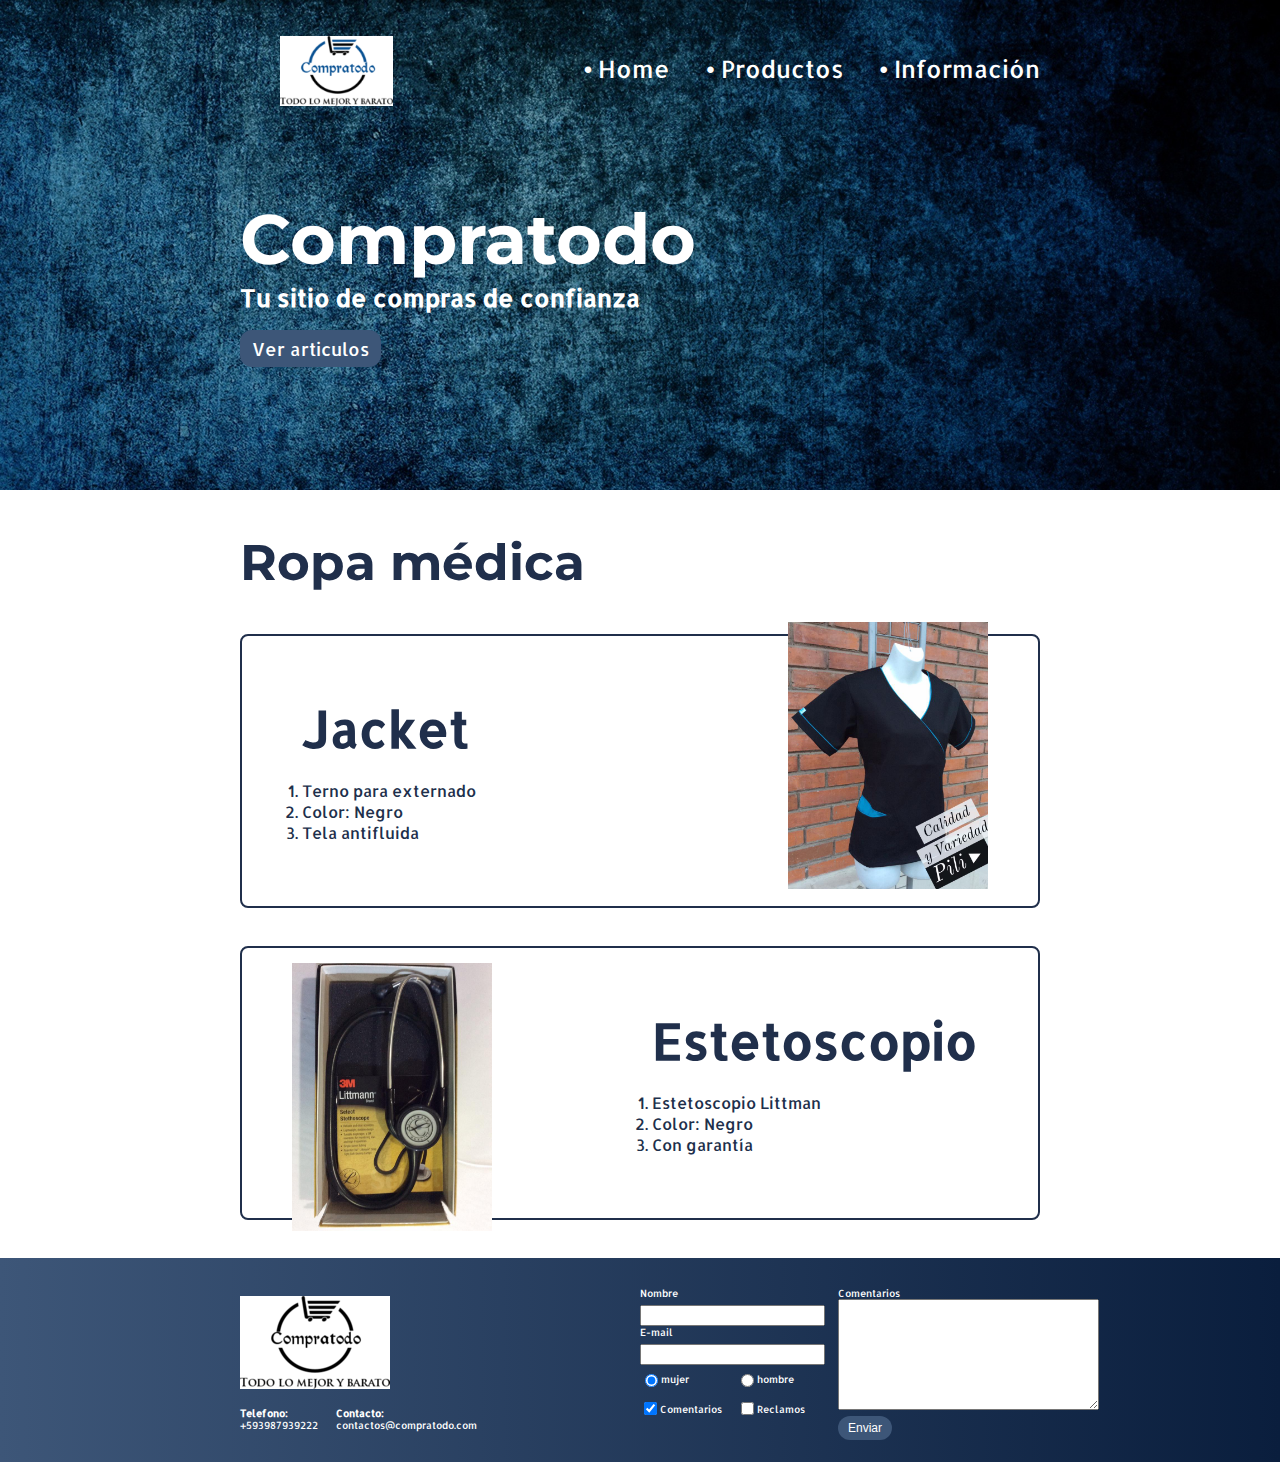
<file: index.html>
<!DOCTYPE html>
<html>
  <head>
    <meta charset="utf-8">
    <title>Compratodo</title>
    <link href='https://fonts.googleapis.com/css?family=Montserrat:400,700|Allerta' rel='stylesheet' type='text/css'>
    <link rel="stylesheet" href="CSS/style.css">
  </head>
  <body>
    <section class="portada background">
      <header class="encabezado contenedor ">
        <figure class="logotipo">
          <img src="imagenes/logotipo.png" alt="Compratodo logotipo" height="70px"/>
        </figure>
        <nav class="menu"> <!-- menu -->
          <ul>
            <li>
              <a href="index.html">Home</a>
            </li>
            <li>
              <a href="#ropamedica">Productos</a>
            </li>
            <li>
              <a href="informacion.html">Información</a>
            </li>
          </ul>
        </nav>
      </header>
      <div class="contenedor">
        <h1 class="titulo">Compratodo</h1>
        <h3 class="title-a">Tu sitio de compras de confianza</h3>
        <a href="#ropamedica" class="button" type="button">Ver articulos</a>
      </div>
    </section>
    <section id="ropamedica" class="ropamedica contenedor">
      <h2>Ropa médica</h2>
      <article class="articulo">
        <img class="derecha" src="imagenes/Jacket negra rayas azules.jpg" alt="Jacket Negra" width= "200px" >
        <div class="guitarra-a">
          <h3 class="title-b">Jacket</h3>
          <ol>
            <li>Terno para externado</li>
            <li>Color: Negro</li>
            <li>Tela antifluida</li>
          </ol>
        </div>
      </article>
      <article class="articulo">
        <img class="izquierda" src="imagenes/estetoscopio negro.jpg" alt="Estetoscopio Negro" width="200px">
        <div class="guitarra-b">
          <h3 class="title-b">Estetoscopio</h3>
          <ol>
            <li>Estetoscopio Littman</li>
            <li>Color: Negro</li>
            <li>Con garantía</li>
          </ol>
        </div>
      </article>
    </section>
    <footer>
      <div class="contenedor">
        <div class="contacto">
          <img src="imagenes/logotiposencillo.png" alt="logotipo sencillo">
          <div class="links">
            <a href="tel:+593987939222"><strong>Telefono:</strong><span>+593987939222</span></a>
            <a href="mailto:contactos@compratodo.com"><strong>Contacto:</strong><span>contactos@compratodo.com</span></a>
          </div>
        </div>
        <form class="formulario" />
        <div class="col1">
          <label for="nombre">Nombre</label>
          <input type="text" required name="nombre" id="nombre" />
          <label for="email">E-mail</label>
          <input type="text" required name="email" id="email" />
          <div class="sexo">
            <label for="mujer">
              <input type="radio" checked name="sexo" value="mujer" id="mujer" />mujer
            </label>
            <label for="hombre">
              <input type="radio" name="sexo" value="hombre" id="hombre" />hombre
            </label>
          </div>
          <div class="intereses">
            <label for="comentarios">
              <input type="checkbox" checked name="intereses" value="comentarios" id="comentarios"/>Comentarios
            </label>
            <label for="reclamos">
              <input type="checkbox" name="intereses" value="reclamos" id="reclamos"/>Reclamos
            </label>
          </div>
        </div>
          <div class="col2">
            <label for="comentarios escritos">Comentarios</label>
              <textarea name="comentarios escritos" required id="comentarios escritos" rows="7" cols="30"></textarea>
              <input type="submit" value="Enviar" class="button"/>
          </div>


        </form>
      </div>
    </footer>
  </body>
</html>
</file>
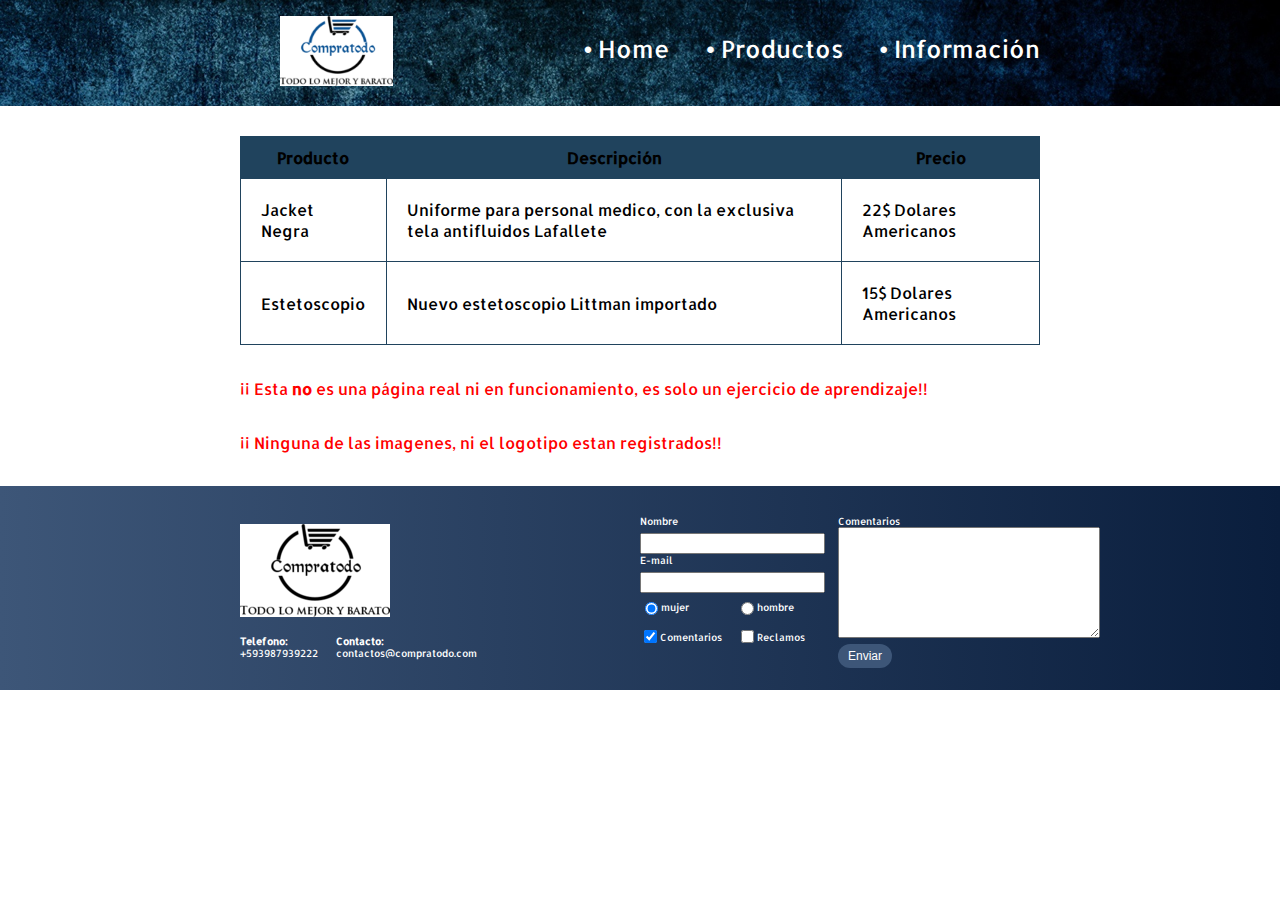
<file: informacion.html>
<!DOCTYPE html>
<html>
  <head>
    <meta charset="utf-8">
    <title>Compratodo</title>
    <link href='https://fonts.googleapis.com/css?family=Montserrat:400,700|Allerta' rel='stylesheet' type='text/css'>
    <link rel="stylesheet" href="CSS/style.css">
  </head>
  <body>
    <header class="encabezado background">
      <div class="contenedor">
        <figure class="logotipo">
          <img src="imagenes/logotipo.png" alt="Compratodo logotipo" height="70px"/>
        </figure>
        <nav class="menu"> <!-- menu -->
          <ul>
            <li>
              <a href="index.html">Home</a>
            </li>
            <li>
              <a href="index.html#ropamedica">Productos</a>
            </li>
            <li>
              <a href="informacion.html">Información</a>
            </li>
          </ul>
        </nav>
      </div>
    </header>
    <div class="contenedor">
      <table class="tabla">
        <thead>
          <tr>
            <th>Producto</th>
            <th>Descripción</th>
            <th>Precio</th>
          </tr>
        </thead>
        <tbody>
          <tr>
            <td>Jacket Negra</td>
            <td>Uniforme para personal medico, con la exclusiva tela antifluidos Lafallete</td>
            <td>22$ Dolares Americanos</td>
          </tr>
          <tr>
            <td>Estetoscopio</td>
            <td>Nuevo estetoscopio Littman importado</td>
            <td>15$ Dolares Americanos</td>
          </tr>
        </tbody>
      </table>
    </div>
    <div class="contenedor">
      <p class="texto">Esta <strong>no</strong> es una página real ni en funcionamiento, es solo un ejercicio de aprendizaje</p>
      <p class="texto">Ninguna de las imagenes, ni el logotipo estan registrados</p>
    </div>
    <footer>
      <div class="contenedor">
        <div class="contacto">
          <img src="imagenes/logotiposencillo.png" alt="logotipo sencillo">
          <div class="links">
            <a href="tel:+593987939222"><strong>Telefono:</strong><span>+593987939222</span></a>
            <a href="mailto:contactos@compratodo.com"><strong>Contacto:</strong><span>contactos@compratodo.com</span></a>
          </div>
        </div>
        <form class="formulario" />
        <div class="col1">
          <label for="nombre">Nombre</label>
          <input type="text" required name="nombre" id="nombre" />
          <label for="email">E-mail</label>
          <input type="text" required name="email" id="email" />
          <div class="sexo">
            <label for="mujer">
              <input type="radio" checked name="sexo" value="mujer" id="mujer" />mujer
            </label>
            <label for="hombre">
              <input type="radio" name="sexo" value="hombre" id="hombre" />hombre
            </label>
          </div>
          <div class="intereses">
            <label for="comentarios">
              <input type="checkbox" checked name="intereses" value="comentarios" id="comentarios"/>Comentarios
            </label>
            <label for="reclamos">
              <input type="checkbox" name="intereses" value="reclamos" id="reclamos"/>Reclamos
            </label>
          </div>
        </div>
          <div class="col2">
            <label for="comentarios escritos">Comentarios</label>
              <textarea name="comentarios escritos" id="comentarios escritos" rows="7" cols="30"></textarea>
              <input type="submit" value="Enviar" class="button"/>
          </div>
        </form>
      </div>
    </footer>
   </body>
</html>
</file>
<file: CSS/style.css>
body{
  font-family: 'Allerta', sans-serif;
  margin: 0;
}

header{
  position: relative;
}

footer{
  background: linear-gradient(to left,rgb(10, 30, 61),rgb(61,86,120));
  padding: 22px;
  padding-top: 29px;
}

table{
  width: 100%;
}

td{
  padding: 20px;
}

th{
  padding: 10px;
  background: rgb(32, 67, 93);
}

table , td, th{
  border: 1px solid rgb(32, 67, 93);
  border-collapse: collapse;
}

input, textarea{
  outline: 0;
}
input:focus, textarea:focus{
  background: lightblue;

}

.background{
  background-image: url("../imagenes/background.jpg");
  background-size: cover;
}

.contenedor{
  width: 800px;
  margin: auto;
  position: relative;
}

.button {
  border-radius: 12px;
  border: none;
  cursor: pointer;
  background: rgb(61,86,120);
  color: white;
  padding: 7px 12px;
  font-size: 18px;
  text-decoration: none;
}

.logotipo{
  display: inline-block;}

.menu{
  font-size: 24px;
  display: inline-block;
  position: absolute;
  right: 0;
  top:9px;
}
.menu li{
  display:inline-block;
  margin-left: 30px
}
.menu a{
  color: white;
  text-decoration: none;
  }

.menu a:before{
  content: "• "
}

.portada{
  color: white;
  padding: 20px;
  height: 450px;
  }

.titulo{
  font-family: 'Montserrat', sans-serif;
  font-size: 70px;
  margin-bottom: 0px;
    margin-top: 70px;
}
.title-a {
  font-size: 24px;
  margin-top: 0;
}
.title-b {
  font-size: 50px;
  margin-bottom: 20px;
}
.ropamedica
{
  color: rgb(32, 47, 75);
}

.ropamedica h2
{
  font-family: 'Montserrat', sans-serif;
  font-size: 50px;
}

.izquierda{
  float: left;
  position: relative;
  top: 5px;
  left: 40px;
}
.derecha{
  float: right;
  position: relative;
  right: 40px;
  bottom: 24px;
}

.articulo{
  border: 2px solid rgb(32, 47, 75);
  margin:10px;
  padding: 10px;
  border-radius: 8px;
  height: 250px;
  margin: 38px 0;
}

.articulo ol{
  padding:0;
}

.guitarra-a{
  padding-left: 40px;
  margin-left: 10px;
  margin-bottom: 109px;
}
.guitarra-b{
  margin-left: 370px;
  padding-left: 30px;
  margin-bottom: 106px;
}


.contacto a{
  color: white;
  text-decoration: none;
  margin-right: 18px;
}
.contacto img{
  display: block;
}
.contacto strong{
  display: block;
}

footer .contenedor{
  display: flex;
  justify-content: space-between;;
  font-size: 10px;
  color: white;
}
.formulario{
  display: flex;
  width: 400px;
}
.contacto{
  display: flex;
  flex-wrap: wrap;
  align-items: center;
  width: 250px;
}
.links
{
  display: flex;
  justify-content: space-between;
}
.col1, .col2{
  width: 202px;
}
.col1 label{
  display: flex;
  align-items: center;
}

.col2 .button{
  margin-top: 4px;
  font-size: 12px;
  padding: 5px 10px
}

.formulario label, .sexo, .interes{
  margin-bottom: 6px;
}
.sexo{
  margin-top: 6px;
  display: flex;
  width: 154px;
  justify-content: space-between;
}
.intereses{
  display: flex;
  width: 165px;
  justify-content: space-between;
}

.tabla{
  margin: 30px 0px;
}

.texto{
  margin: 33px 0;
  color: red;
}
.texto:before{
  content: "¡¡ "
}
.texto:after{
  content: "!!"
}
</file>
